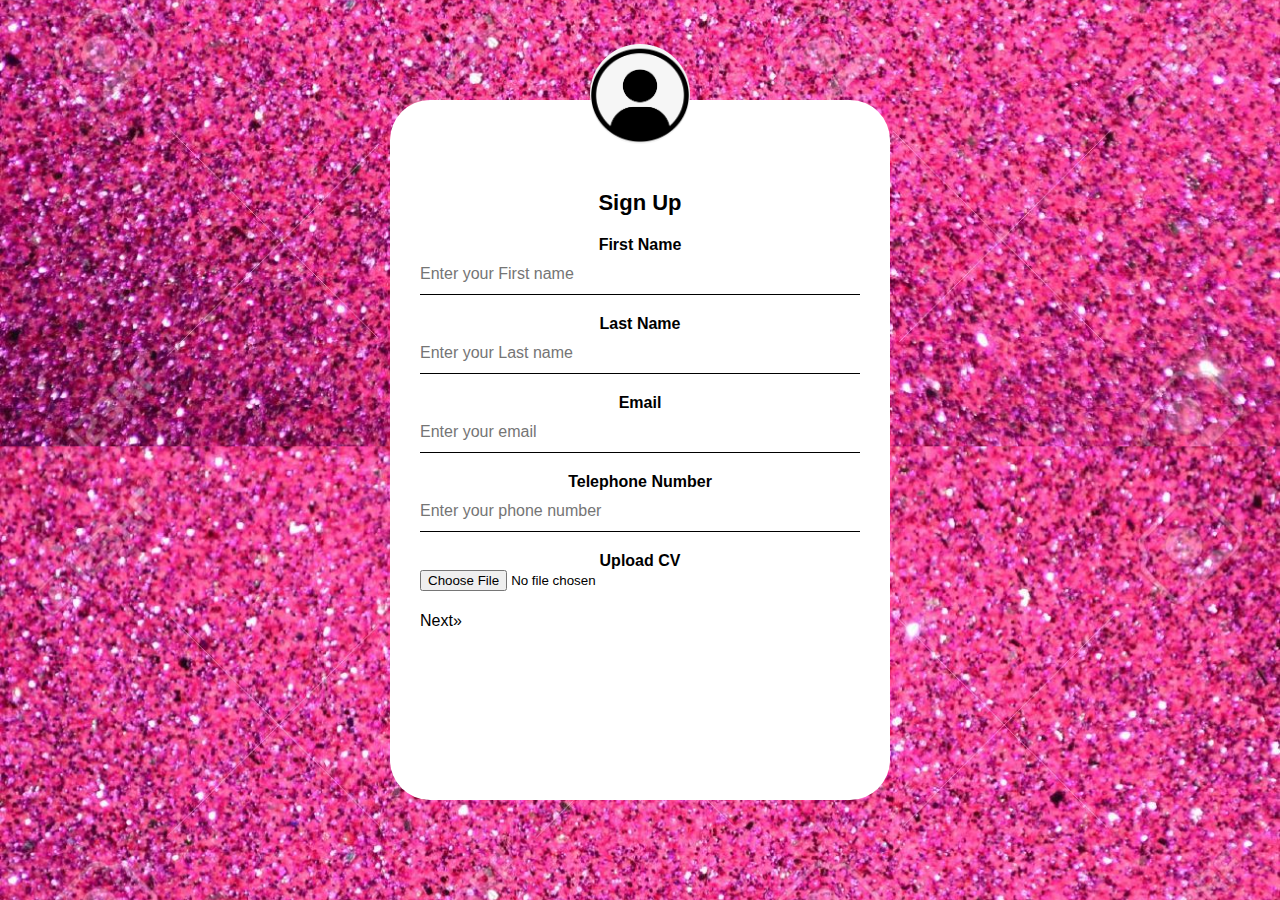
<file: Forms/index.html>
<!DOCTYPE html>
<html lang="EN">
    <head>
        <title> Sign Up </title>
        <link rel="stylesheet" href="styles.css">
    </head>
    <Body>
    <div class="container">
            <h1 class="head">Sign Up</h1>
            <img src="./IMG/Human.png" class="avatar">
            <forms>
                <p>First Name</p>
                <input type="text" name="" placeholder="Enter your First name">
                <p>Last Name</p>
                <input type="text" name="" placeholder="Enter your Last name">
                <p>Email</p>
                <input type="email" name="" placeholder="Enter your email">
                <p>Telephone Number</p>
                <input type="tel" name="" placeholder="Enter your phone number" >
                <p>Upload CV</p>
                <input type="file" name="">
                <br>
                <a href="index2.html" class="next">Next&raquo;</a>
            </forms>
    </div>  
    </Body>
</html>
</file>
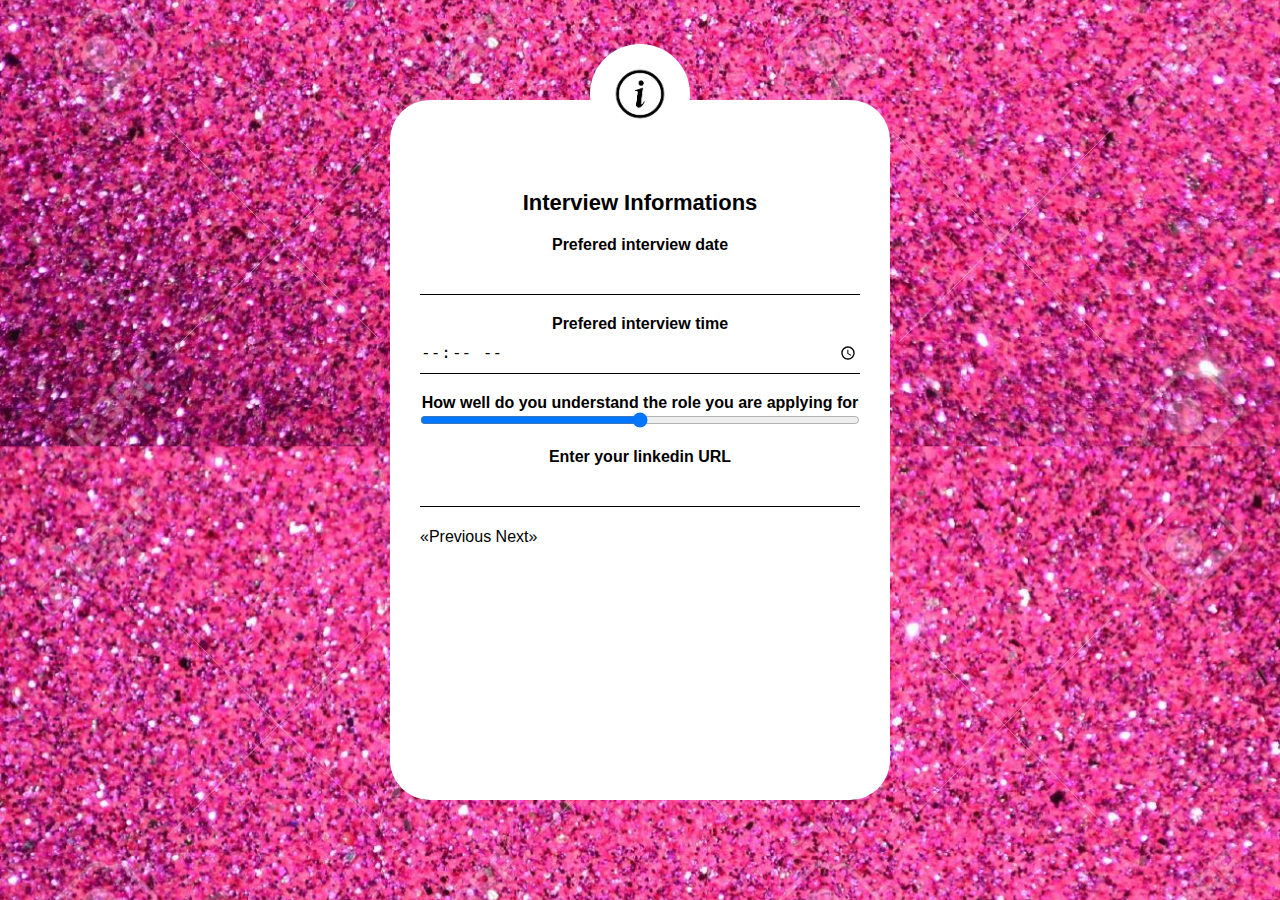
<file: Forms/index2.html>
<!DOCTYPE html>
<html lang="en">
<head>
    <meta charset="UTF-8">
    <meta http-equiv="X-UA-Compatible" content="IE=edge">
    <meta name="viewport" content="width=device-width, initial-scale=1.0">
    <title>Interview Informations</title>
    <link rel="stylesheet" href="styles.css">
</head>
<body>
    <div class="container">
        <h1 class="head">Interview Informations</h1>
        <img src="./IMG/info.png" class="avatar">
        <form>
            <p>Prefered interview date</p>
            <input type="datetime">
            <p>Prefered interview time</p>
            <input type="time">
            <p>How well do you understand the role you are applying for</p>
            <input type="range" min="0" max="50">
            <p>Enter your linkedin URL</p>
            <input type="url"> 
            <p></p>
            <a href="index.html" class="previous">&laquo;Previous</a>
            <a href="index3.html" class="next">Next&raquo;</a>
        </form>
    </div>
</body>
</html>
</file>
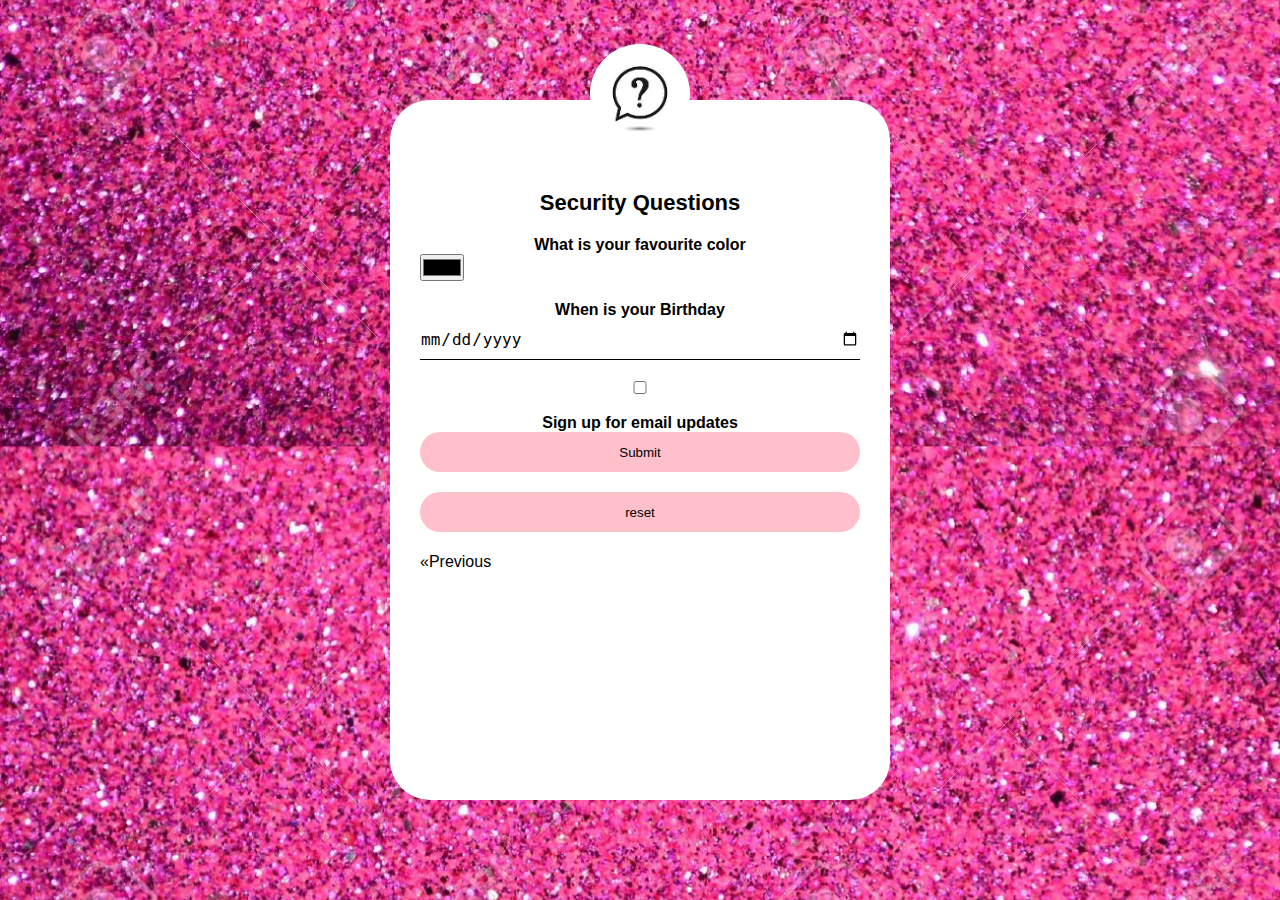
<file: Forms/index3.html>
<!DOCTYPE html>
<html lang="en">
<head>
    <meta charset="UTF-8">
    <meta http-equiv="X-UA-Compatible" content="IE=edge">
    <meta name="viewport" content="width=device-width, initial-scale=1.0">
    <title>Security Questions</title>
    <link rel="stylesheet" href="styles.css">
</head>
<body>
    <div class="container">
        <h1 class="head">Security Questions</h1>
        <img src="./IMG/Question.jpeg" class="avatar">
        <form>
            <p>What is your favourite color</p>
            <input type="color" id="color">
            <p>When is your Birthday</p>
            <input type="date">
            <p><input type="checkbox" name="">Sign up for email updates</p>
            <input type="submit" value="Submit">
            <input type="reset" value="reset"> 
            <p></p>
            <a href="index2.html" class="previous">&laquo;Previous</a>  
        </form>
    </div>    
</body>
</html>
</file>
<file: Forms/styles.css>
body{
    background: url(./IMG/Background.jpeg);
    background-position: center;
    background-size: cover;
    font-family: sans-serif;
    margin-top: 40px;
}
*{
    margin: 0;
    padding: 0;
}
h1{
    margin: 20px;
    padding: 0;
    text-align: center;
    font-size: 22px;
}
.container{
    background-color: white;
    width: 500px;
    margin: auto;
    height: 700px;
    color: black;
    top: 50%;
    left: 50%;
    position: absolute;
    transform: translate(-50%,-50%);
    box-sizing: border-box;
    padding: 70px 30px;
    border-radius: 40px;
}
#color{
    width: 10%;
}
.avatar{ 
    width: 100px;
    height: 100px;
    border-radius: 50px;
    position: absolute;
    top: -8%;
    left: calc(50% - 50px);

}
.container p{
    margin: 0;
    padding: 0;
    font-weight: bold;
    text-align: center;
}
.container input{
    width: 100%;
    margin-bottom: 20px;
}
.container input[type="text"],input[type="email"],input[type="tel"],input[type="datetime"],input[type="time"],input[type="url"],input[type="date"]{
    border: 0px;
    border-bottom: 1px solid black;
    background: transparent;
    height: 40px;
    color: black;
    font-size: 16px;
}
.container input[type="submit"],input[type="reset"]{
    border: none;
    outline: none;
    height: 40px;
    background: pink;
    border-radius: 40px;
}
.container input[type="submit"]:hover{
    cursor: pointer;
    background: palevioletred;
    color:pink;
}
.container input[type="reset"]:hover{
    cursor: pointer;
    background: palevioletred;
    color:white;
}.container a{
    text-decoration: none;
     font-size: 16px;
     color:black;
     line-height: 20px;
}
</file>
